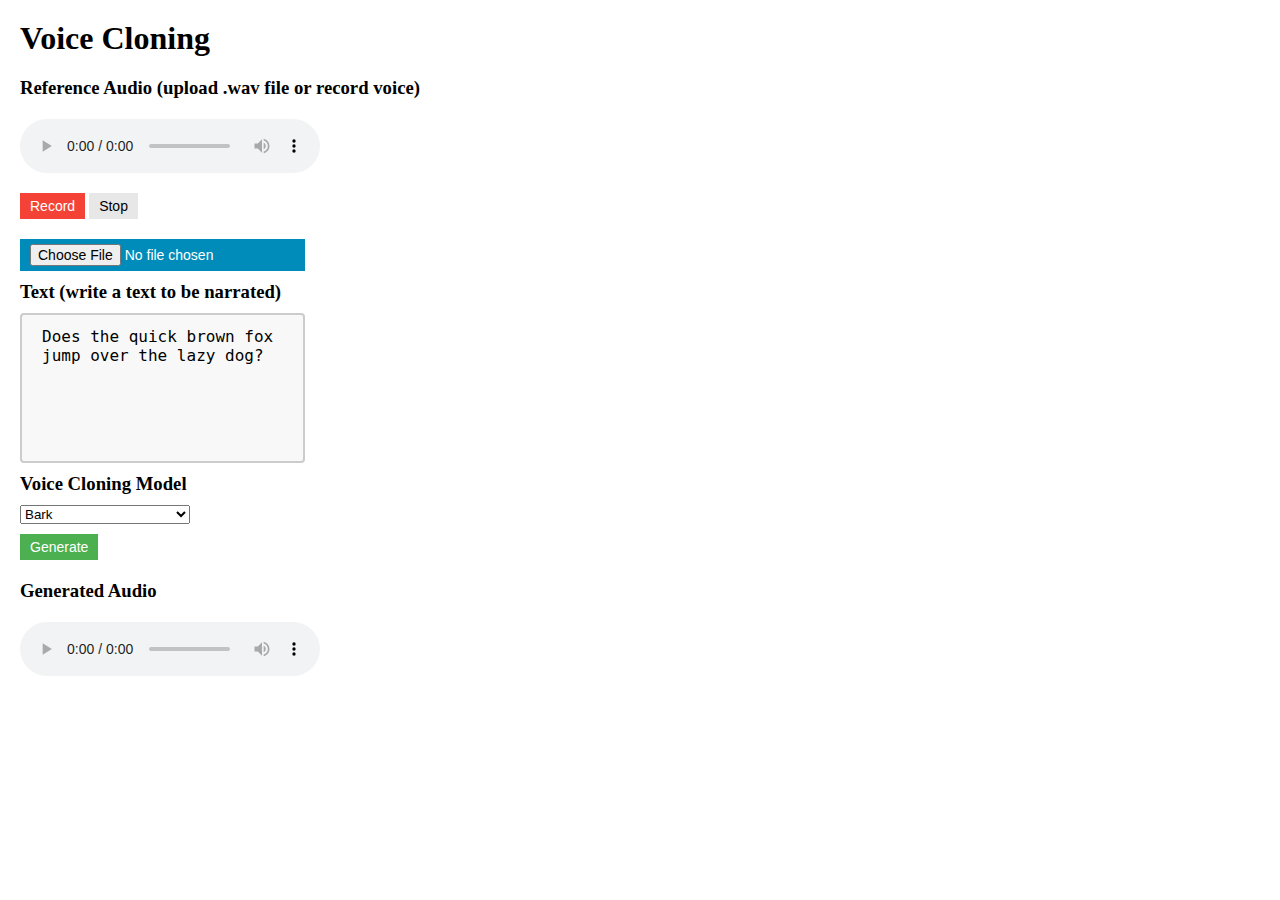
<file: templates/index.html>
<!doctype html>
<html lang="en">
<head>
    <title>Voice Cloning</title>
    <link rel="stylesheet" href="../static/styles.css">
</head>
<body>
<div id="wrapper">
    <h1>Voice Cloning</h1>
    <h3>Reference Audio (upload .wav file or record voice)</h3>
    <audio id="reference-audio" controls>
        <source id="reference-audio-source" src=""></source>
    </audio>

    <div>
        <button id="recordButton" class="button record">Record</button>
        <button id="stopButton" disabled class="button stop">Stop</button>
    </div>

    <form id="form">
        <input type="file" accept=".wav" id="input-audio" name="input-audio" class="button choose">
        <h3>Text (write a text to be narrated)</h3>
        <textarea id="input-text" name="input-text">Does the quick brown fox jump over the lazy dog?</textarea>
        <h3>Voice Cloning Model</h3>
        <select id="model-type" name="model-type">
            <option value="bark">Bark</option>
            <option value="rtvc">Real-Time-Voice-Cloning</option>
        </select>
        <input type="submit" id="generate-btn" name="submit" value="Generate" class="button generate"/>
    </form>
    <div id="loading"></div>
    <h3>Generated Audio</h3>
    <audio id="output-audio" controls>
        <source id="output-audio-source" src=""></source>
    </audio>
    <p id="generation-time"></p>
</div>
<script src="../static/main.js"></script>
<script src="../static/recorder.js"></script>
</body>
</html>
</file>
<file: static/styles.css>
*{
    margin: 0;
    padding: 0;
    box-sizing: border-box;
}

#wrapper{
    padding: 20px;
    display: flex;
    flex-direction: column;
    gap: 20px;
    justify-content: flex-start;
    align-items: flex-start;
}

#form{
    display: flex;
    flex-direction: column;
    align-items: flex-start;
    gap: 10px;
}

textarea {
    width: 100%;
    height: 150px;
    padding: 12px 20px;
    box-sizing: border-box;
    border: 2px solid #ccc;
    border-radius: 4px;
    background-color: #f8f8f8;
    font-size: 16px;
    resize: none;
}


#loading {
    display: none;
    text-align: center;
    /*margin-top: 20px;*/
    width: 50px;
    height: 50px;
    animation: spin 1s infinite linear, scale 2s infinite alternate;
    background: linear-gradient(45deg, #ff8a00, #e52e71);
    border-radius: 50%;
}

@keyframes spin {
    0% {
        transform: rotate(0deg);
    }
    100% {
        transform: rotate(360deg);
    }
}

@keyframes scale {
    0% {
        transform: scale(1);
    }
    50% {
        transform: scale(1.2);
    }
    100% {
        transform: scale(1);
    }
}

.button {
  border: none;
  color: white;
  padding: 5px 10px;
  text-align: center;
  text-decoration: none;
  display: inline-block;
  font-size: 14px;
  cursor: pointer;
}

.choose {background-color: #008CBA;} /* Blue */
.generate {background-color: #4CAF50;} /* Green */
.record {background-color: #f44336;} /* Red */
.stop {background-color: #e7e7e7; color: black;} /* Gray */


.record:disabled {
    background-color: #e7e7e7; color: black;
}
</file>
